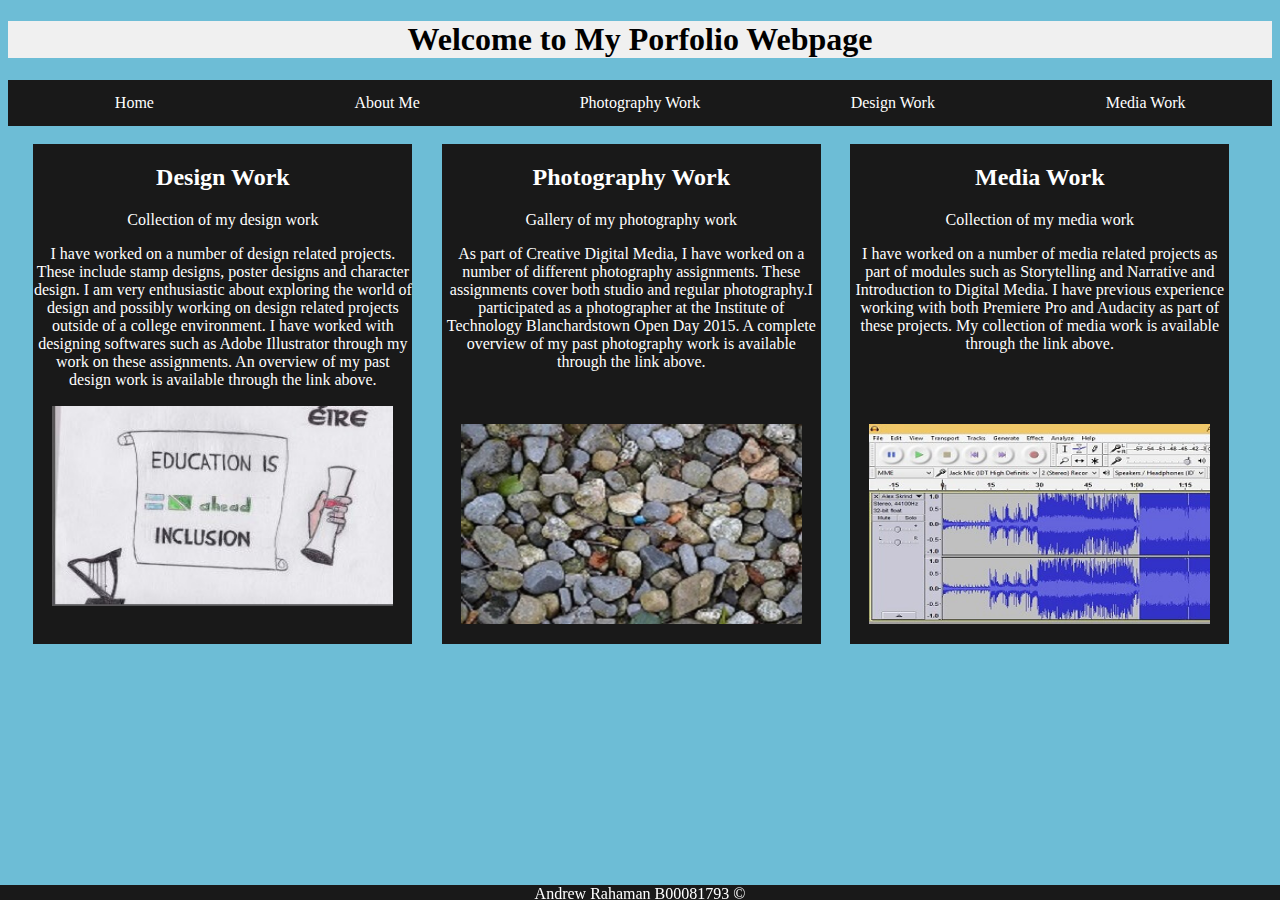
<file: index.html>
<!DOCTYPE html>
<html>
  <head>
    <meta charset="UTF-8">
    <title>Home</title>
    <link rel="stylesheet" type="text/css" href="css/homestyle.css">
  </head>
  <body>
  <div class="container">

   <div class="header">
    	<header>
    		<h1>Welcome to My Porfolio Webpage</h1>
    	</header>
    </div>

  <div class="navbar">
  	<nav>
  		<ul>
			<li><a href="index.html">Home</a></li>
			<li><a href="about.html">About Me</a></li>
			<li><a href="photography.html">Photography Work</a></li>
			<li><a href="design.html">Design Work</a></li>
			<li><a href="media.html">Media Work</a></li>
		</ul>
  	</nav>
  </div>
  <br>
  <div class="design">
 		 <h2>Design Work</h2>
		<a href="design.html">Collection of my design work</a>
		<p>I have worked on a number of design related projects. These include stamp designs, poster designs and character design.
		   I am very enthusiastic about exploring the world of design and possibly working on design related projects outside of a college environment.
		   I have worked with designing softwares such as Adobe Illustrator through my work on these assignments.
		   An overview of my past design work is available through the link above.</p>
		<a href="design.html"><img src="images/stamp.JPG" alt="picture of stamp"></a>
  </div>


 <div class="photography">
 		<h2>Photography Work</h2>
 		<a href="photography.html">Gallery of my photography work</a>
 		<p> As part of Creative Digital Media, I have worked on a number of different photography assignments.
 	 		These assignments cover both studio and regular photography.I participated as a photographer at the Institute of Technology
 	 		Blanchardstown Open Day 2015. A complete overview of my past photography work is available through the link above.</p>
			<br><br>
 		<a href="photography.html"><img src="images/stones.JPG" alt="picture of stones"></a>
 		 </div>

 <div class="media">
 		<h2>Media Work</h2>
 		<a href="media.html">Collection of my media work</a>
 		<p>I have worked on a number of media related projects as part of modules such as Storytelling and Narrative and Introduction to Digital Media.
 			I have previous experience working with both Premiere Pro and Audacity as part of these projects. My collection of media work is available through
 			the link above.</p>
		<br><br><br>
		<a href="media.html"><img src="images/audacity.JPG" alt="picture of audacity snippit"></a>
 </div>

  <div class="footer">
  	<footer>Andrew Rahaman B00081793 &copy;</footer>
  </div>

  </div>
  </body>
</html>
</file>
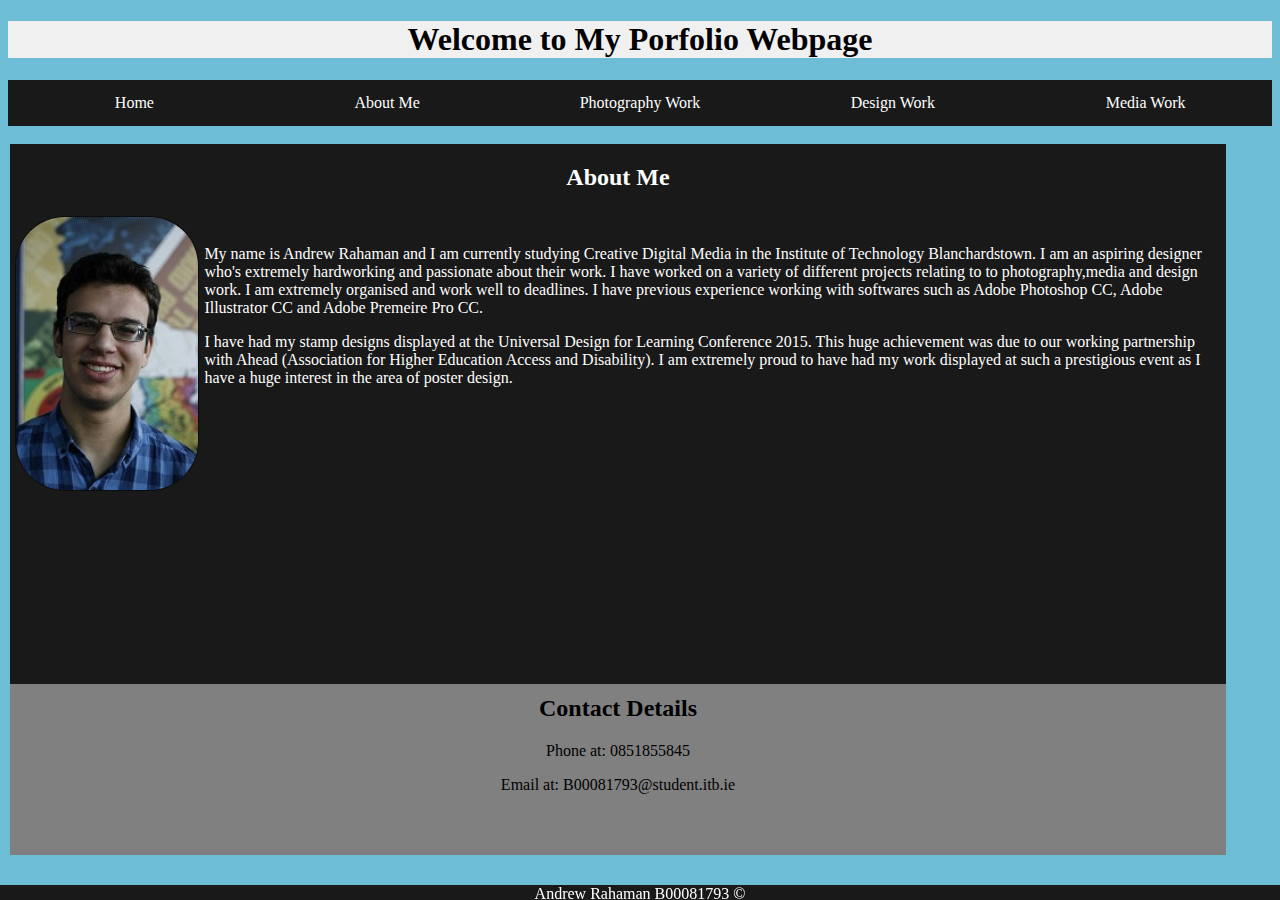
<file: about.html>
<!DOCTYPE html>
<html>
  <head>
    <meta charset="UTF-8">
    <title>About</title>
    <link rel="stylesheet" type="text/css" href="css/aboutstyle.css">
  </head>
  <body>
  <div class="container">

   <div class="header">
    <header>
    <h1>Welcome to My Porfolio Webpage</h1>
    </header>
    </div>

  <div class="navbar">
  	<nav>
  		<ul>
			<li><a href="index.html">Home</a></li>
			<li><a href="about.html">About Me</a></li>
			<li><a href="photography.html">Photography Work</a></li>
			<li><a href="design.html">Design Work</a></li>
			<li><a href="media.html">Media Work</a></li>
		</ul>
  	</nav>
  </div>
<br>
  <div class="aboutmeheader">
  	<h2>About Me</h2>&nbsp; &nbsp; &nbsp;<img src="images/me.jpg" alt="picture of me"> &nbsp; &nbsp; &nbsp;

  	<p>My name is Andrew Rahaman and I am currently studying Creative Digital Media in the Institute of Technology Blanchardstown. I am an aspiring designer who's
  	extremely hardworking and passionate about their work. I have worked on a variety of different projects relating to to photography,media and design work. I am extremely
  	organised and work well to deadlines. I have previous experience working with softwares such as Adobe Photoshop CC, Adobe Illustrator CC and Adobe Premeire Pro CC.</p>
  	<p>I have had my stamp designs displayed at the Universal Design for Learning Conference 2015. This huge achievement was due to our working partnership with Ahead
 	 (Association for Higher Education Access and Disability). I am extremely proud to have had my work displayed at such a prestigious event as I have a huge interest in the area of poster design.</p>
  </div>

  <div class="contact">
  	<h2>Contact Details</h2>
    <p>Phone at: 0851855845</p>
    <p>Email at: B00081793@student.itb.ie</p>
  </div>
<br><br><br>
  <div class="footer">
  	<footer>Andrew Rahaman B00081793 &copy;</footer>
  </div>

  </div>
  </body>
</html>
</file>
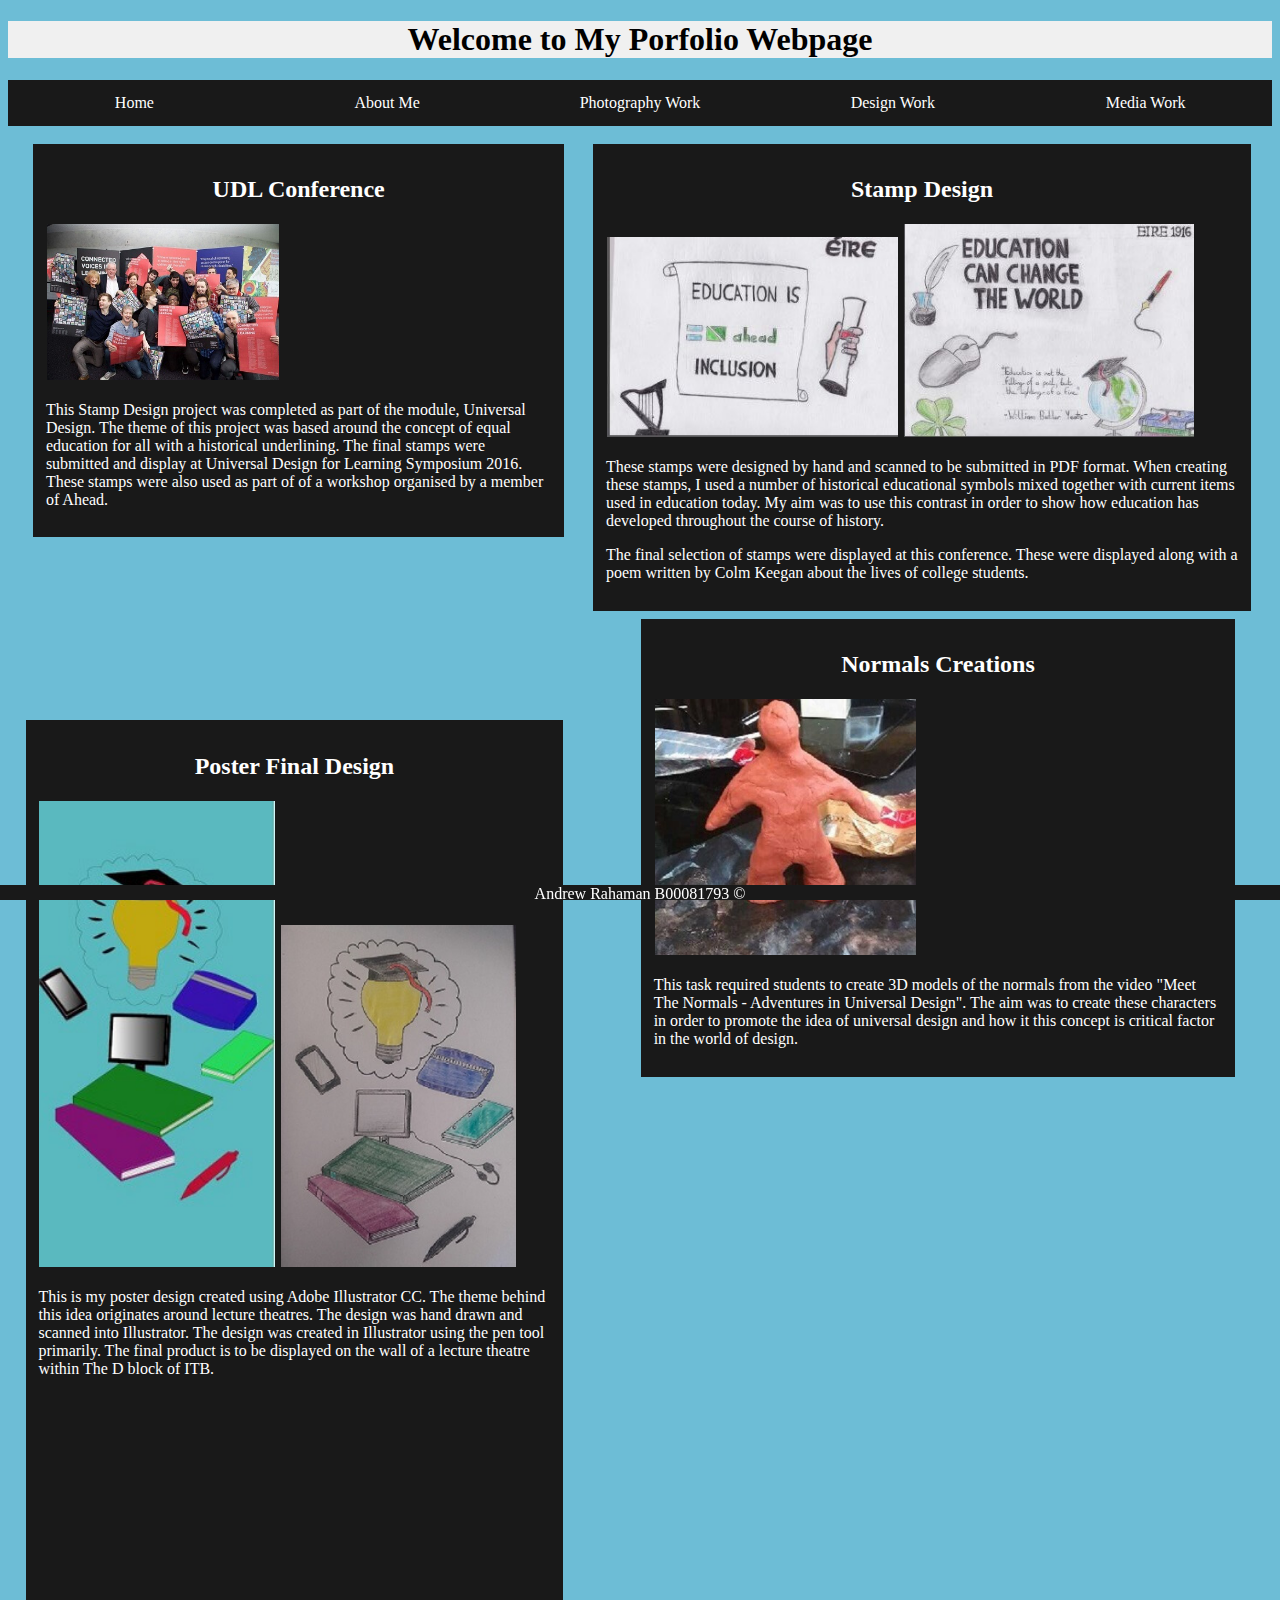
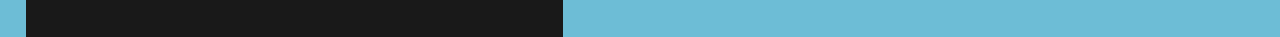
<file: design.html>
<!DOCTYPE html>
<html>
  <head>
    <meta charset="UTF-8">
    <title>Design</title>
    <link rel="stylesheet" type="text/css" href="css/designstyle.css">
  </head>
  <body>
  <div class="container">

   <div class="header">
    	<header>
    		<h1>Welcome to My Porfolio Webpage</h1>
    	</header>
    </div>

  <div class="navbar">
  	<nav>
  		<ul>
			<li><a href="index.html">Home</a></li>
			<li><a href="about.html">About Me</a></li>
			<li><a href="photography.html">Photography Work</a></li>
			<li><a href="design.html">Design Work</a></li>
			<li><a href="media.html">Media Work</a></li>
		</ul>
  	</nav>
  </div>
  <br>
 <div class="udl">
 	<h2>UDL Conference</h2>
 	<span><img src="images/udl.jpeg" alt="photo of UDL conference"></span>
 	<p>This Stamp Design project was completed as part of the module, Universal Design. The theme of this project was based around the concept of equal education for all
 	with a historical underlining. The final stamps were submitted and display at Universal Design for Learning Symposium 2016. These stamps were also used as part of
 	of a workshop organised by a member of Ahead.</p>
 </div>

 <div class="stamp">
 	<h2>Stamp Design</h2>
 	<img src="images/stamp.JPG" alt="picture of stamp">&nbsp;<img src="images/stamp3.JPG" alt="picture of stamp 3">
 	<p>These stamps were designed by hand and scanned to be submitted in PDF format. When creating these stamps, I used a number of historical educational symbols mixed together with current
 	items used in education today. My aim was to use this contrast in order to show how education has developed throughout the course of history.</p>
 	<p>The final selection of stamps were displayed at this conference. These were displayed along with a poem written by Colm Keegan about the lives of college students.</p>
 </div>

 <div class="poster">
 	<h2>Poster Final Design</h2>
 	<img src="images/poster.JPG" alt="picture of poster final design">&nbsp;<img src="images/posterdrawn.jpg" alt="picture of poster drwan version">
 	<p>This is my poster design created using Adobe Illustrator CC. The theme behind this idea originates around lecture theatres.
 	The design was hand drawn and scanned into Illustrator. The design was created in Illustrator using the pen tool primarily.
 	The final product is to be displayed on the wall of a lecture theatre within The D block of ITB.</p>
 </div>
 <div class="chairsandnormals">
 	<h2>Normals Creations</h2>
 	<span><img src="images/normals.jpg" alt="picture of normals character"></span>
 	<p>This task required students to create 3D models of the normals from the video "Meet The Normals - Adventures in Universal Design".
 	The aim was to create these characters in order to promote the idea of universal design and how it this concept is  critical factor in the world of design.
 	</p>
 </div>

  <div class="footer">
  	<footer>Andrew Rahaman B00081793 &copy;</footer>
  </div>

  </div>
  </body>
</html>
</file>
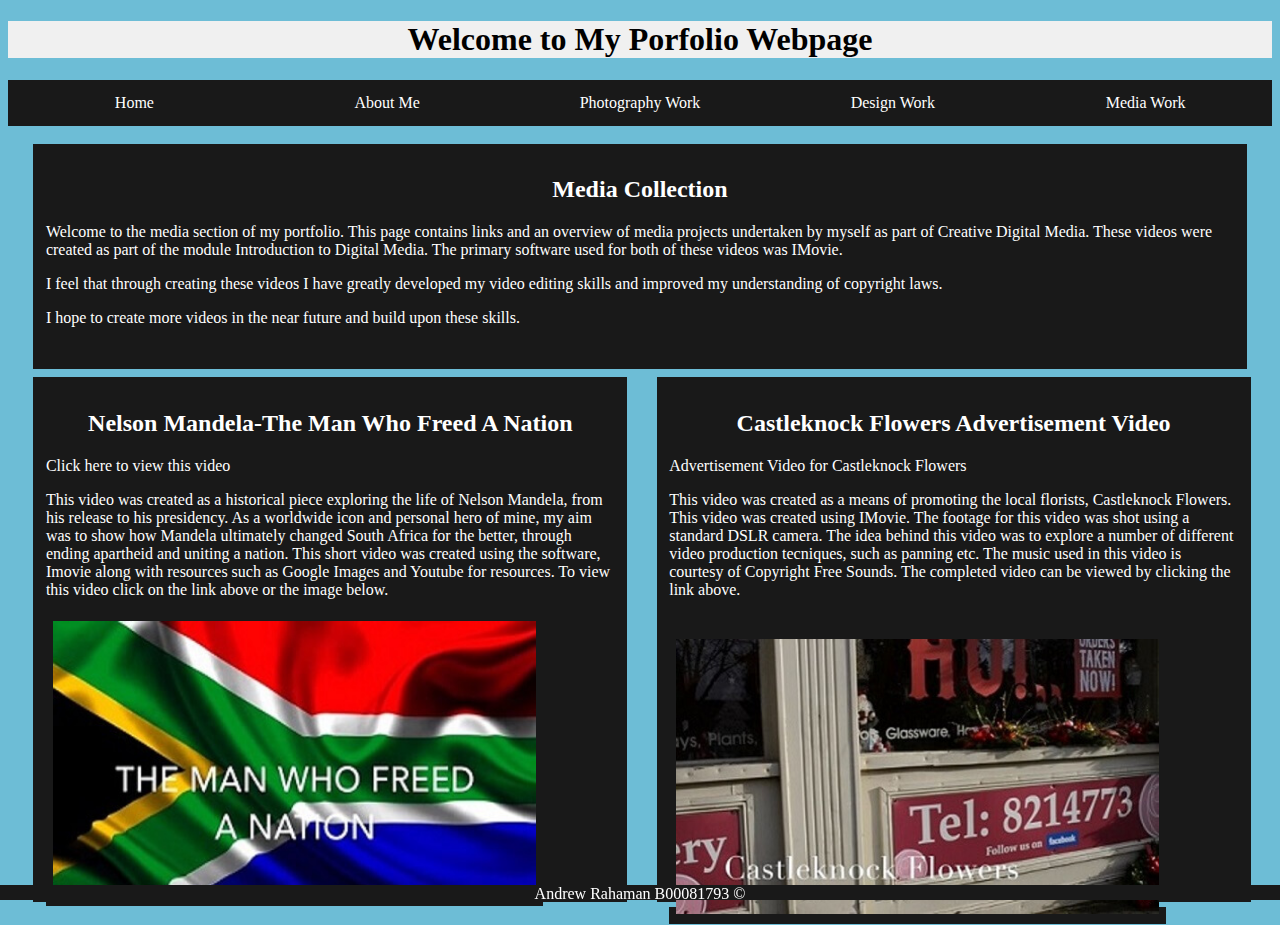
<file: media.html>
<!DOCTYPE html>
<html>
  <head>
    <meta charset="UTF-8">
    <title>Media</title>
    <link rel="stylesheet" type="text/css" href="css/mediastyle.css">
  </head>
  <body>
  <div class="container">

   <div class="header">
    <header>
    <h1>Welcome to My Porfolio Webpage</h1>
    </header>
    </div>

  <div class="navbar">
  	<nav>
  		<ul>
			<li><a href="index.html">Home</a></li>
			<li><a href="about.html">About Me</a></li>
			<li><a href="photography.html">Photography Work</a></li>
			<li><a href="design.html">Design Work</a></li>
			<li><a href="media.html">Media Work</a></li>
		</ul>
  	</nav>
  </div>
  <br>
  <div class="mediawork">
 		 <h2>Media Collection</h2>
		<p>Welcome to the media section of my portfolio. This page contains links and an overview of media projects undertaken by myself as part of Creative Digital Media.
			These videos were created as part of the module Introduction to Digital Media. The primary software used for both of these videos was IMovie.</p>
			<p>I feel that through creating these videos I have greatly developed my video editing skills and improved my understanding of copyright laws.</p>
			<p>I hope to create more videos in the near future and build upon these skills.</p>

  </div>


 <div class="nelson">
 <h2>Nelson Mandela-The Man Who Freed A Nation</h2>
	<a href="https://www.youtube.com/watch?v=4lCSz90PhyY">Click here to view this video</a>
	<br>
	<p>This video was created as a historical piece exploring the life of Nelson Mandela, from his release to his presidency.
		As a worldwide icon and personal hero of mine, my aim was to show how Mandela ultimately changed South Africa for the better, through ending apartheid and uniting
		a nation. This short video was created using the software, Imovie along with resources such as Google Images and Youtube for resources.
		To view this video click on the link above or the image below.</p>
		<a href="https://www.youtube.com/watch?v=4lCSz90PhyY"><img src="images/nelson.JPG" alt="Screenshot from Video"></a>
		</div>


 <div class="advert">
 <h2>Castleknock Flowers Advertisement Video</h2>
<a href="https://vimeo.com/148626020">Advertisement Video for Castleknock Flowers</a>
<br>
<p>This video was created as a means of promoting the local florists, Castleknock Flowers. This video was created
	using IMovie. The footage for this video was shot using a standard DSLR camera. The idea behind this video was
	to explore a number of different video production tecniques, such as panning etc. The music used in this video is
	courtesy of Copyright Free Sounds. The completed video can be viewed by clicking the link
	above.</p>
	<br>
	<a href="https://vimeo.com/148626020"><img src="images/flowers.JPG" alt="Screenshot from Video"></a>
	</div>
<br>
  <div class="footer">
  <footer>Andrew Rahaman B00081793 &copy;</footer>
  </div>

  </div>
  </body>
</html>
</file>
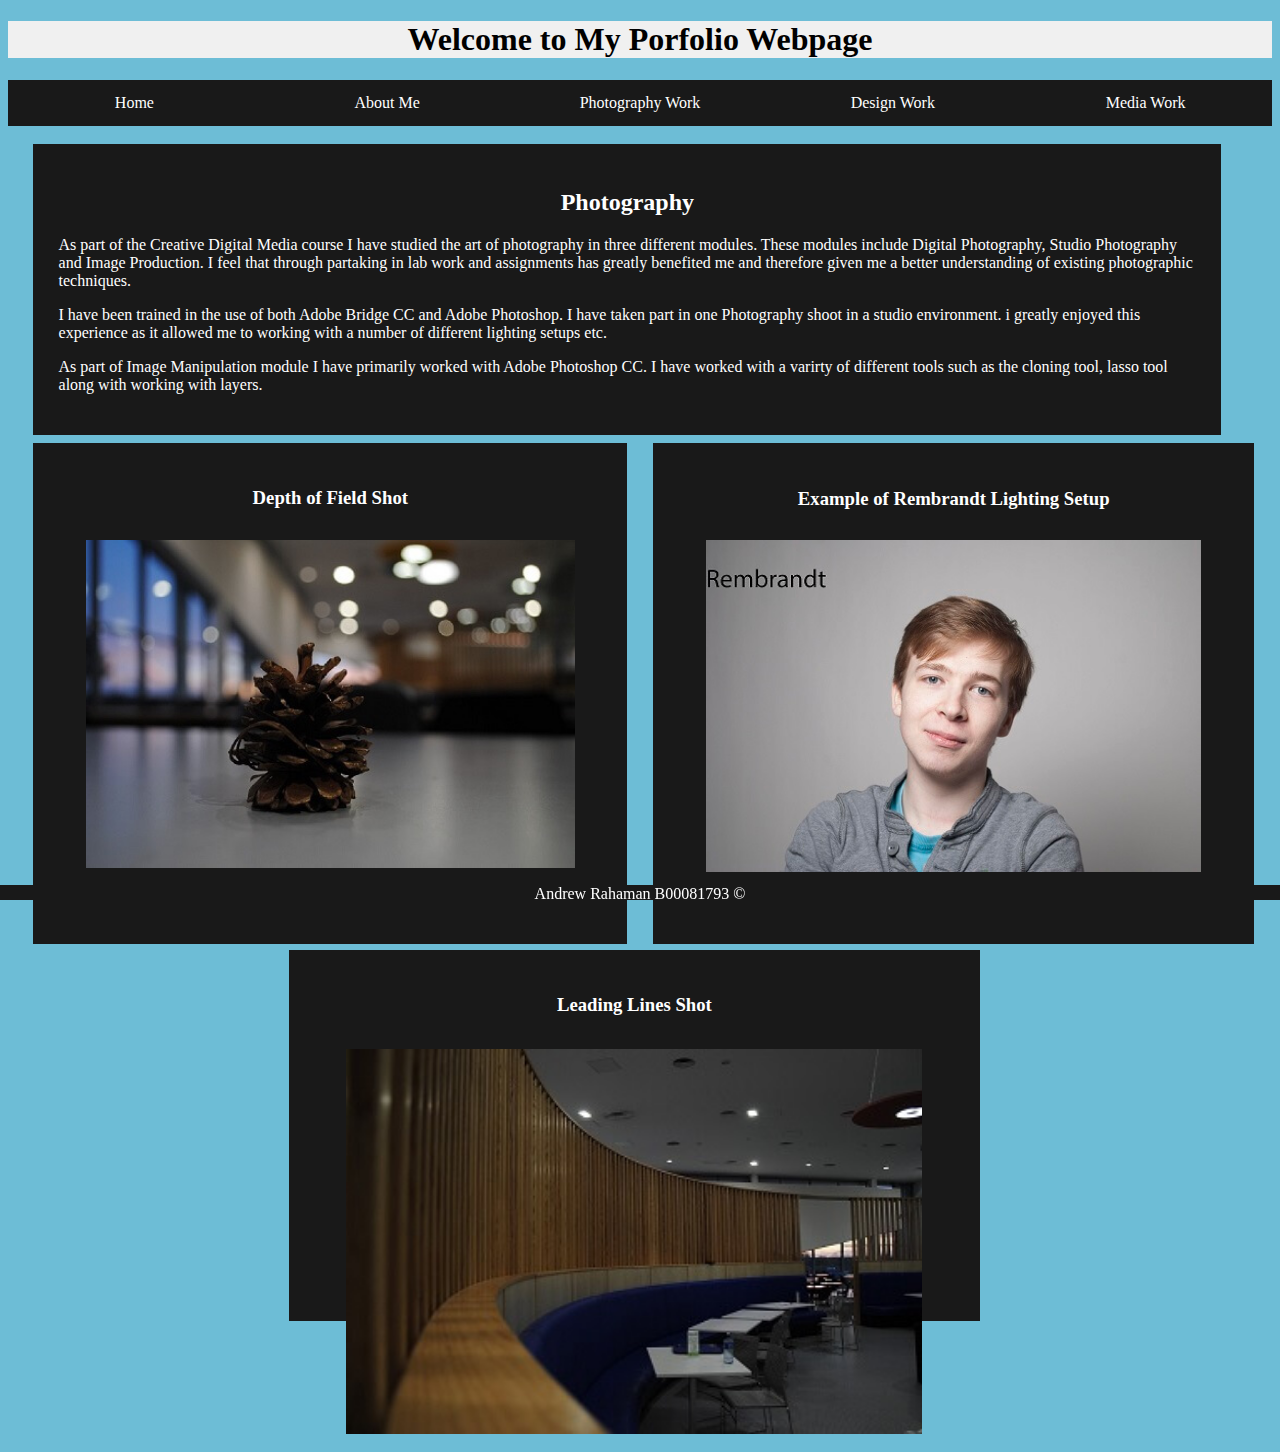
<file: photography.html>
<!DOCTYPE html>
<html>
  <head>
    <meta charset="UTF-8">
    <title>Photography</title>
    <link rel="stylesheet" type="text/css" href="css/photographystyle.css">
  </head>
  <body>
  <div class="container">

   <div class="header">
    <header>
    <h1>Welcome to My Porfolio Webpage</h1>
    </header>
    </div>

  <div class="navbar">
  	<nav>
  		<ul>
			<li><a href="index.html">Home</a></li>
			<li><a href="about.html">About Me</a></li>
			<li><a href="photography.html">Photography Work</a></li>
			<li><a href="design.html">Design Work</a></li>
			<li><a href="media.html">Media Work</a></li>
		</ul>
  	</nav>
  </div>
  <br>
  <div class="photography">
 		 <h2>Photography</h2>

			<p>As part of the Creative Digital Media course I have studied the art of photography in three different modules.
			These modules include Digital Photography, Studio Photography and Image Production. I feel that through partaking in lab
			work and assignments has greatly benefited me and therefore given me a better understanding of existing photographic techniques.
			</p>
			<p>I have been trained in the use of both Adobe Bridge CC and Adobe Photoshop. I have taken part in one Photography shoot in a studio environment.
			   i greatly enjoyed this experience as it allowed me to working with a number of different lighting setups etc. </p>
			<p>As part of Image Manipulation module I have primarily worked with Adobe Photoshop CC. I have worked with a varirty of different tools such
				as the cloning tool, lasso tool along with working with layers.</p>
  </div>
<div class="dof">
	<h3>Depth of Field Shot</h3>
	<img src="images/pinecone.jpg" alt="photo of pinecone">
</div>

<div class="rembrandt">
 	<h3>Example of Rembrandt Lighting Setup</h3>
 	<img src="images/connor.jpg" alt="photo of connor">
</div>

<div class="lead">
 	<h3>Leading Lines Shot</h3>
 	<img src="images/leadinglines.jpg" alt="photo showing leading lines">
</div>



  <div class="footer">
  	<footer>Andrew Rahaman B00081793 &copy;</footer>
  </div>

  </div>
  </body>
</html>
</file>
<file: css/homestyle.css>
body,.container{
	background-color:#6DBDD6;
	font-family:"Times New Roman",serif;
	}
.header{
	color:black;
	background-color:#F0F0F0;
	text-align:center;
	}
.navbar{
	background-color:#191919;
	color:white;
	
	}
  ul{
    list-style-type: none;
    margin: 0;
    padding: 0;
    overflow: hidden;
    background-color: #333;	
	}
	li {
		width:20%;
		float: left;
	}
	li a {
		display: block;
		color: white;
		text-align: center;
		padding: 14px 16px;
		text-decoration: none;
	}
	a{
   	color:white;
 	background-color:#191919;
 	text-decoration:none;
 	}
 	li a:link{
 		background-color:#191919;
 		color:white;
 		}
 	li a:visited{
 		background-color:#191919;
 		color:white;
 		}
	li a:hover {
    background-color:blue;
	}
 	li a:active{
	 		background-color:#191919;
	 		color:green;
 		}
 
 
 
 
 
.design{
	background-color:#191919;
	color:white;
	text-align:center;
	display:inline-block;
	width:30%;
	height:500px;
	margin-left:2%;
	margin-bottom:8px;	
	vertical-align:top;
}

.photography{
	background-color:#191919;
	color:white;
	text-align:center;
	display:inline-block;
	width:30%;
	height:500px;
	margin-left:2%;
	margin-bottom:8px;	
	vertical-align:top;
	}
.media{
	background-color:#191919;
	color:white;
	display:inline-block;
	text-align:center;
	width:30%;
	height:500px;
	margin-left:2%;
	margin-bottom:8px;	
	vertical-align:top;
}
img{	
	height:40%;
	width:90%;
	margin-left:1px;
	margin-right:1px;
	margin-bottom:1px;
	margin-top:1px;
}
.footer{
	text-align:center;
	background-color:#191919;
	color:white;
	position:fixed;
	left:0px;
	bottom:0px;
	width:100%;
	height:15px;
	}
</file>
<file: css/aboutstyle.css>
body,.container{
	background-color:#6DBDD6;
	font-family:"Times New Roman",serif;               
	}
.header{
	color:black;
	background-color:#F0F0F0;
	text-align:center;
	}
.navbar{
	background-color:#191919;
	color:white;
	
	}
  ul{
    list-style-type: none;
    margin: 0;
    padding: 0;
    overflow: hidden;
    background-color: #333;	
	}
  li {
	width:20%;
	float: left;
	}
  li a {
	display: block;
	color: white;
	text-align: center;
	padding: 14px 16px;
	text-decoration: none;
	}
   a{
   	color:white;
 	background-color:#191919;
 	text-decoration:none;
 	}
 	li a:link{
 		background-color:#191919;
 		color:white;
 		}
	li a:visited{
 		background-color:#191919;
 		color:white;
 		}
  	li a:hover {
       		background-color:blue;
	}
  	li a:active{
	 	background-color:#191919;
		color:green;
 		}
 
.aboutmeheader{
	background-color:#191919;
	color:white;
	text-align:left;
	display:inline-block;
	width:95%;
	height:60%;
	margin-left:2px;
	margin-bottom:8px;	
	vertical-align:top;
	position:fixed;
	z-index:2;
}
.contact{
	background-color:#808080;
	color:black;
	text-align:center;
	display:inline-block;
	width:95%;
	height:20%;
	margin-left:2px;
	margin-bottom:8px;	
	vertical-align:bottom;
	top:75%;
	position:fixed;
	z-index:1;
	}
h2{
	text-align:center;
	}

img{	    width:15%;
	    border-radius:50px;
	    float: left;
	    border: 1px dotted black;
    	    margin: 5px; 3px; 3px; 3px;
}
.footer{
	text-align:center;
	background-color:#191919;
	color:white;
	position:fixed;
	left:0px;
	bottom:0px;
	width:100%;
	height:15px;
	}
</file>
<file: css/designstyle.css>
body,.container{
	background-color:#6DBDD6;
	font-family:"Times New Roman",serif;
	}
.header{
	color:black;
	background-color:#F0F0F0;
	text-align:center;
	
	}
.navbar{
	background-color:#191919;
	color:white;

	}
  ul{
    list-style-type: none;
    margin: 0;
    padding: 0;
    overflow: hidden;
    background-color: #333;	
	}
  li {
	width:20%;
	float: left;
	}
  li a {
	display: block;
	color: white;
	text-align: center;
	padding: 14px 16px;
	text-decoration: none;
	}
  a{
   	color:white;
 	background-color:#191919;
 	text-decoration:none;
 	}
 	li a:link{
 			background-color:#191919;
 			color:white;
 		}
 	li a:visited{
 			background-color:#191919;
 			color:white;
 		}
	li a:hover {
   			background-color:blue;
	}
 	li a:active{
	 		background-color:#191919;
	 		color:green;
 		}
.udl{
	background-color:#191919;
	color:white;
	text-align:left;
	display:inline-block;
	width:40%;
	height:70%;
	margin-left:2%;
	margin-bottom:8px;	
	vertical-align:top;
	padding:1%;
}
.stamp{
	background-color:#191919;
	color:white;
	text-align:left;
	display:inline-block;
	width:50%;
	height:40%;
	margin-left:2%;
	margin-bottom:8px;	
	vertical-align:top;
	padding:1%;
}
.poster{
	background-color:#191919;
	color:white;
	text-align:left;
	display:inline-block;
	width:40%;
	height:99%;
	margin-left:2%;
	margin-bottom:8px;	
	vertical-align:top;
	padding:1%;
	position:absolute;
	right:56%;
	top:80%;
}
.chairsandnormals{
	background-color:#191919;
	color:white;
	text-align:left;
	display:inline-block;
	width:45%;
	height:30%;
	margin-left:1px;
	margin-bottom:8px;	
	vertical-align:top;
	padding:1%;
	position:relative;
	left:50%;
}

h2{
	text-align:center;

}
img{
	width:46%;
	margin-left:auto;
	margin-right:auto;
	margin-bottom:auto;
	margin-top:auto;
	padding:1px;
}
.footer{
	text-align:center;
	background-color:#191919;
	color:white;
	position:fixed;
	left:0px;
	bottom:0px;
	width:100%;
	height:15px;
	}
span{
	width:90%;
	text-align:center;
}
</file>
<file: css/mediastyle.css>
body,.container{
	background-color:#6DBDD6;
	font-family:"Times New Roman, serif;
	}
.header{
	color:black;
	background-color:#F0F0F0;
	text-align:center;
	font-family:serif;
	}
.navbar{
	background-color:#191919;
	color:white;
	
	}
  ul{
    list-style-type: none;
    margin: 0;
    padding: 0;
    overflow: hidden;
    background-color: #333;	
	}
  li { 
		width:20%;
		float: left;
	}
  li a {
		display: block;
		color: white;
		text-align: center;
		padding: 14px 16px;
		text-decoration: none;
	}
  a{
   	color:white;
 	background-color:#191919;
 	text-decoration:none;
 	}
 	li a:link{
 		background-color:#191919;
 		color:white;
 		}
 	li a:visited{
 		background-color:#191919;
 		color:white;
 		}
	li a:hover {
    		background-color:blue;
	}
 	li a:active{
	 		background-color:#191919;
	 		color:green;
 		}
 h2{
 	text-align:center;
 	}
.mediawork{
	background-color:#191919;
	color:white;
	text-align:left;
	font-family:"Times New Roman",serif;
	display:inline-block;
	width:94%;
	height:200px;
	margin-left:2%;
	margin-bottom:8px;	
	vertical-align:top;
	padding:1%;
}

.nelson{
	background-color:#191919;
	color:white;
	text-align:left;
	display:inline-block;
	width:45%;
	height:500px;
	margin-left:2%;
	margin-bottom:8px;	
	vertical-align:top;
	padding:1%;
	}
.advert{
	background-color:#191919;
	color:white;
	display:inline-block;
	text-align:left;
	width:45%;
	height:500px;
	margin-left:2%;
	margin-bottom:8px;	
	vertical-align:top;
	padding:1%;
}
img{	height:55%;
	width:85%;
	margin-left:1px;
	margin-right:1px;
	margin-bottom:1px;
	margin-top:1px;
	padding:1%;
}
.footer{
	text-align:center;
	background-color:#191919;
	color:white;
	position:fixed;
	left:0px;
	bottom:0px;
	width:100%;
	height:15px;
	}
</file>
<file: css/photographystyle.css>
body,.container{
	background-color:#6DBDD6;
	font-family:"Times New Roman",serif;
	}
.header{
	color:black;
	background-color:#F0F0F0 ;
	text-align:center;
	}
.navbar{
	background-color:#191919;
	color:white;
	
	}
  ul{
    list-style-type: none;
    margin: 0;
    padding: 0;
    overflow: hidden;
    background-color: #333;	
	}
 li {
	width:20%;
	float: left;
	}
 li a {
	display: block;
	color: white;
	text-align: center;
	padding: 14px 16px;
	text-decoration: none;
	}
 a{
        color:white;
 	background-color:#191919;
 	text-decoration:none;
 	}
 li a:link{
 	        background-color:#191919;
 		color:white;
 		}
 li a:visited{
 		background-color:#191919;
 		color:white;
 		}
li a:hover {
    		background-color:blue;
	}
 li a:active{
	 		background-color:#191919;
	 		color:green;
 		}
 h2{
 	text-align:center
 	}
 h3{
 	text-align:center;
 	}
 
.photography{
	background-color:#191919;
	color:white;
	text-align:left;
	display:inline-block;
	width:90%;
	height:30%;
	margin-left:2%;
	margin-bottom:8px;	
	vertical-align:top;
	padding:2%;
	}
.dof{
	background-color:#191919;
	color:white;
	text-align:center;
	display:inline-block;
	width:43%;
	height:450px;
	margin-left:2%;
	margin-bottom:8px;	
	vertical-align:top;
	padding:2%;
	}
.rembrandt{
	background-color:#191919;
	color:white;
	text-align:center;
	display:inline-block;
	width:43%;
	height:450px;
	margin-left:2%;
	margin-bottom:8px;	
	vertical-align:top;
	padding:2%;
	position:absolute;
	}
.lead{
	background-color:#191919;
	color:white;
	text-align:center;
	display:inline-block;
	width:50%;
	height:320px;
	margin-left:2%;
	margin-bottom:8px;	
	vertical-align:top;
	padding:2%;
	position:absolute;
	top:950px;
	right:300px;
	}
img{
	width:90%;
	margin-left:1px;
	margin-right:1px;
	margin-bottom:1px;
	margin-top:1px;
	padding:2%;
	left:50px;
	
}
.footer{
	text-align:center;
	background-color:#191919;
	color:white;
	position:fixed;
	left:0px;
	bottom:0px;
	width:100%;
	height:15px;
	}
</file>
